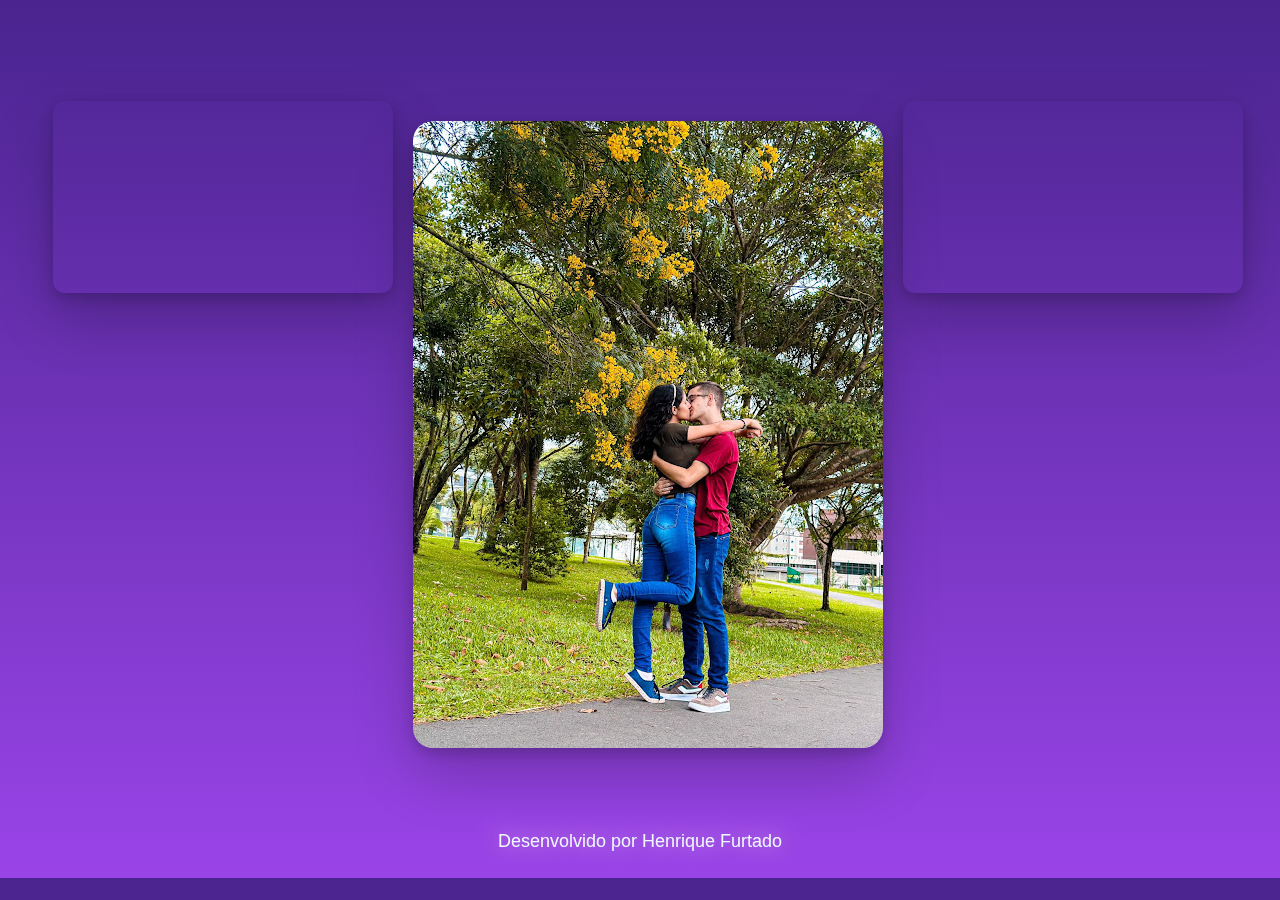
<file: index.html>
<!DOCTYPE html>
<html lang="pt-BR">
  <head>
    <meta charset="UTF-8" />
    <meta name="viewport" content="width=device-width, initial-scale=1.0" />
    <title>Eu te amo</title>
    <link rel="stylesheet" type="text/css" href="/style.css" media="screen" />
    <script src="/script.js" defer></script>
  </head>
  <body>
    <div id="texto">
      <h1 id="titulo"></h1>
    </div>
    <div class="foto" ; onclick="mudar()">
      <iframe
        style="border-radius: 12px; padding: 20px"
        src="https://open.spotify.com/embed/track/2eAvDnpXP5W0cVtiI0PUxV?utm_source=generator&theme=0"
        width="30%"
        height="152"
        frameborder="0"
        allowfullscreen=""
        allow="autoplay; clipboard-write; encrypted-media; fullscreen; picture-in-picture"
        loading="lazy"
      ></iframe>
      <img src="foto.jpg" alt="Foto" class="image" />
      <iframe
        style="border-radius: 12px; padding: 20px"
        src="https://open.spotify.com/embed/track/1Y3LN4zO1Edc2EluIoSPJN?utm_source=generator"
        width="30%"
        height="152"
        frameborder="0"
        allowfullscreen=""
        allow="autoplay; clipboard-write; encrypted-media; fullscreen; picture-in-picture"
        loading="lazy"
      ></iframe>
    </div>
    <footer>
      <p id="texto">Desenvolvido por Henrique Furtado</p>
      <!---- <div class="album">
        <a href="/album.html" class="botao" id="texto">Álbum</a>
      </div> -->
    </footer>
  </body>
</html>
</file>
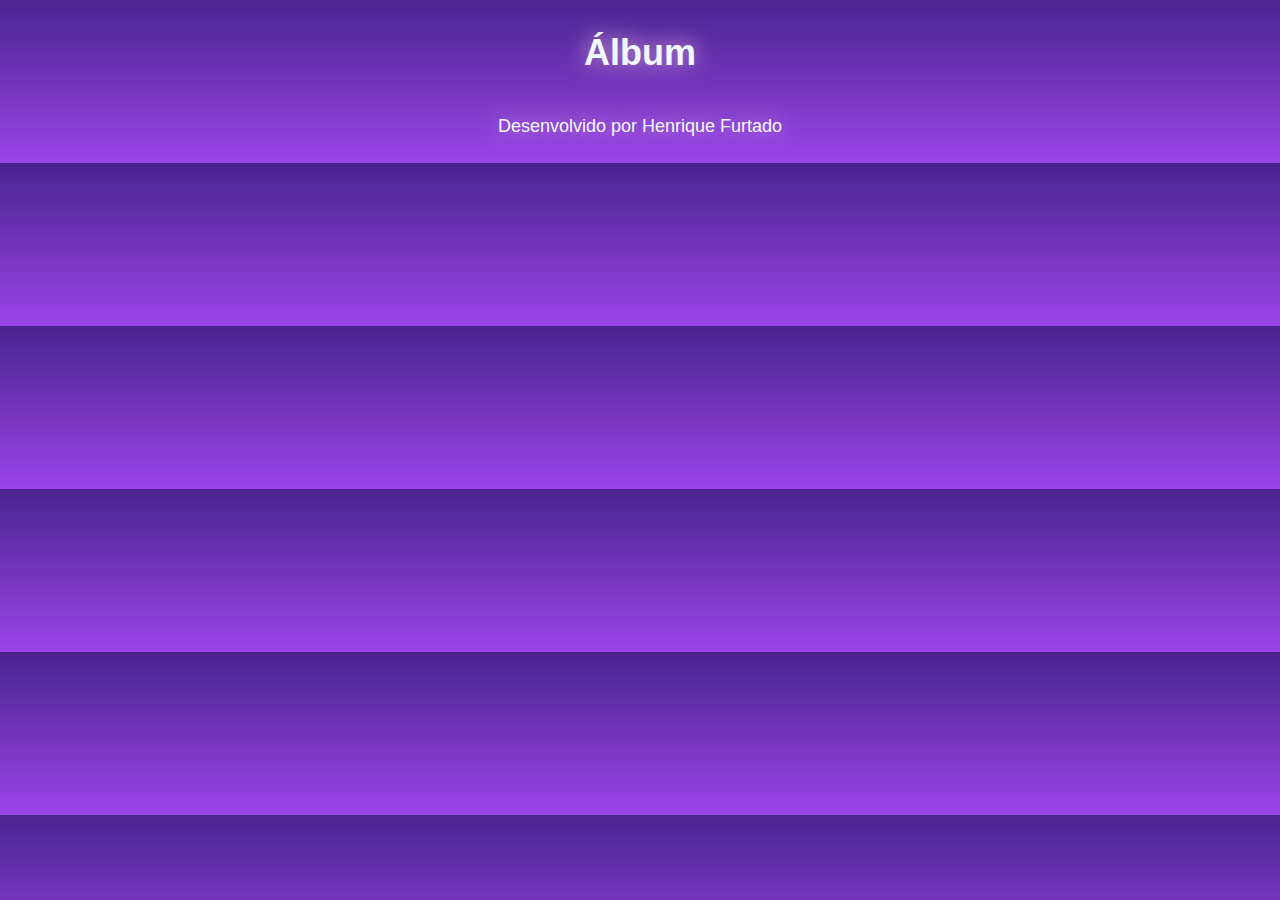
<file: album.html>
<!DOCTYPE html>
<html lang="pt-BR">
  <head>
    <meta charset="UTF-8" />
    <meta name="viewport" content="width=device-width, initial-scale=1.0" />
    <title>Album</title>
    <link rel="stylesheet" type="text/css" href="/style.css" media="screen" />
  </head>
  <body>
    <div id="texto">
      <h1 id="titulo">Álbum</h1>
    </div>

    <footer>
      <p id="texto">Desenvolvido por Henrique Furtado</p>
    </footer>
  </body>
</html>
</file>
<file: style.css>
body {
  background: linear-gradient(
    0deg,
    rgba(154, 68, 232, 1) 0%,
    rgba(74, 36, 143, 1) 100%
  );
  height: 100%;
}
#texto {
  color: aliceblue;
  font-size: large;
  font-family: "Arial", "sans-serif", "Helvetica";
  display: flex;
  justify-content: center;
  z-index: 1;
  text-shadow: 0px -1px 22px rgba(243, 206, 229, 0.849);
}
.foto {
  margin: 35px;
  display: flex;
  justify-content: space-between;
  padding: 10px;
}

.foto iframe {
  border-radius: 20px;
  box-shadow: 0 26px 58px 0 rgba(0, 0, 0, 0.22),
    0 5px 14px 0 rgba(0, 0, 0, 0.18);
  transition: 0.25s;
}
.coracao {
  height: 10%;
  width: 10%;
  margin: 20px;
}

.image {
  transition: 0.25s;
  box-shadow: 0 26px 58px 0 rgba(0, 0, 0, 0.22),
    0 5px 14px 0 rgba(0, 0, 0, 0.18);
  border-radius: 20px;
  margin: 20px;
}

.image:hover {
  transform: scale(1.1);
  box-shadow: 0 0 0 3px rgba(148, 0, 211, 1), 0 0 0 6px rgba(75, 0, 130, 1),
    0 0 0 9px rgba(0, 0, 255, 1), 0 0 0 12px rgba(0, 255, 0, 1),
    0 0 0 15px rgba(255, 255, 0, 1), 0 0 0 18px rgba(255, 127, 0, 1),
    0 0 0 21px rgba(255, 0, 0, 1);
  cursor: pointer;
}

.image:active {
  transform: scale(0.9);
  box-shadow: 0 0 0 3px rgba(148, 0, 211, 1), 0 0 0 6px rgba(75, 0, 130, 1),
    0 0 0 9px rgba(0, 0, 255, 1), 0 0 0 12px rgba(0, 255, 0, 1),
    0 0 0 15px rgba(255, 255, 0, 1), 0 0 0 18px rgba(255, 127, 0, 1),
    0 0 0 21px rgba(255, 0, 0, 1);
  filter: brightness(0.5);
}
footer {
  display: flex;
  justify-content: center;
}
.container {
  display: flex;
  flex-wrap: wrap;
  justify-content: space-around;
}

#foto-grande {
  display: none;
  position: fixed;
  z-index: 1;
  top: 0;
  left: 0;
  width: 100%;
  height: 100%;
  background: rgba(0, 0, 0, 0.8);
}

#foto-grande img {
  display: block;
  margin: 50px auto auto auto;
  max-width: 80%;
  max-height: 80%;
  box-shadow: 2px 2px 6px 0px rgba(0, 0, 0, 0.3);
  border-radius: 20px;
}

.container .item {
  flex: 1 0 21%;
  margin: 10px;
  border-radius: 20px;
  max-width: fit-content;
  width: fit-content;
}
.container .item img {
  display: flex;
  max-width: 100%;
  height: auto;
  width: auto;
  border-radius: 20px;
  cursor: pointer;
  transition: 0.25s;
  border: 1px solid black;
  box-shadow: 0 26px 58px 0 rgba(0, 0, 0, 0.22),
    0 5px 14px 0 rgba(0, 0, 0, 0.18);
}

.container .item img:hover {
  transform: scale(1.1);
  box-shadow: 0 0 0 3px rgba(148, 0, 211, 1), 0 0 0 6px rgba(75, 0, 130, 1),
    0 0 0 9px rgba(0, 0, 255, 1), 0 0 0 12px rgba(0, 255, 0, 1),
    0 0 0 15px rgba(255, 255, 0, 1), 0 0 0 18px rgba(255, 127, 0, 1),
    0 0 0 21px rgba(255, 0, 0, 1);
}

@media only screen and (max-device-width: 600px) {
  .container .item {
    flex: 1 0 100%;
  }
  .container .item img {
    max-width: 100%;
    height: auto;
    width: auto;
    border-radius: 20px;
    cursor: pointer;
    transition: 0.25s;
    border: 1px solid black;
    box-shadow: 0 26px 58px 0 rgba(0, 0, 0, 0.22),
      0 5px 14px 0 rgba(0, 0, 0, 0.18);
  }
  .container .item img:hover {
    transform: scale(1.1);
    box-shadow: 0 0 0 3px rgba(148, 0, 211, 1), 0 0 0 6px rgba(75, 0, 130, 1),
      0 0 0 9px rgba(0, 0, 255, 1), 0 0 0 12px rgba(0, 255, 0, 1),
      0 0 0 15px rgba(255, 255, 0, 1), 0 0 0 18px rgba(255, 127, 0, 1),
      0 0 0 21px rgba(255, 0, 0, 1);
  }
  body {
    background: linear-gradient(
      0deg,
      rgba(154, 68, 232, 1) 0%,
      rgba(74, 36, 143, 1) 100%
    );
    height: 100%;
    max-width: 600px;
  }
  #texto {
    flex: 1 0 100%;
    align-items: center;
    color: aliceblue;
    font-size: large;
    font-family: "Arial", "sans-serif", "Helvetica";
    display: flex;
    justify-content: center;
    z-index: 1;
    text-shadow: 0px -1px 22px rgba(243, 206, 229, 0.849);
  }
  .foto {
    margin: 10px;
    flex: 1 0 100%;
    display: flex;
    justify-content: center;
    align-items: center;
    padding: 10px;
    height: auto;
    width: auto;
  }
  .foto iframe {
    opacity: 0;
  }
  .coracao {
    height: 0;
  }
  .image {
    transition: 0.25s;
    box-shadow: 0 26px 58px 0 rgba(0, 0, 0, 0.22),
      0 5px 14px 0 rgba(0, 0, 0, 0.18);
    border-radius: 20px;
    margin: 20px;
  }
  .image:hover {
    transform: scale(0.5.0.5);
    box-shadow: 0 0 0 3px rgba(148, 0, 211, 1), 0 0 0 6px rgba(75, 0, 130, 1),
      0 0 0 9px rgba(0, 0, 255, 1), 0 0 0 12px rgba(0, 255, 0, 1),
      0 0 0 15px rgba(255, 255, 0, 1), 0 0 0 18px rgba(255, 127, 0, 1),
      0 0 0 21px rgba(255, 0, 0, 1);
    cursor: pointer;
  }
  .image:active {
    transform: scale(0.9);
    box-shadow: 0 0 0 3px rgba(148, 0, 211, 1), 0 0 0 6px rgba(75, 0, 130, 1),
      0 0 0 9px rgba(0, 0, 255, 1), 0 0 0 12px rgba(0, 255, 0, 1),
      0 0 0 15px rgba(255, 255, 0, 1), 0 0 0 18px rgba(255, 127, 0, 1),
      0 0 0 21px rgba(255, 0, 0, 1);
    filter: brightness(0.5);
  }
  #foto-grande {
    display: none;
    position: fixed;
    z-index: 1;
    top: 0;
    left: 0;
    width: 100%;
    height: 100%;
    background: rgba(0, 0, 0, 0.8);
  }

  #foto-grande img {
    display: block;
    margin: auto auto auto auto;
    max-width: 80%;
    max-height: 80%;
    box-shadow: 2px 2px 6px 0px rgba(0, 0, 0, 0.3);
    border-radius: 20px;
  }
}
</file>
